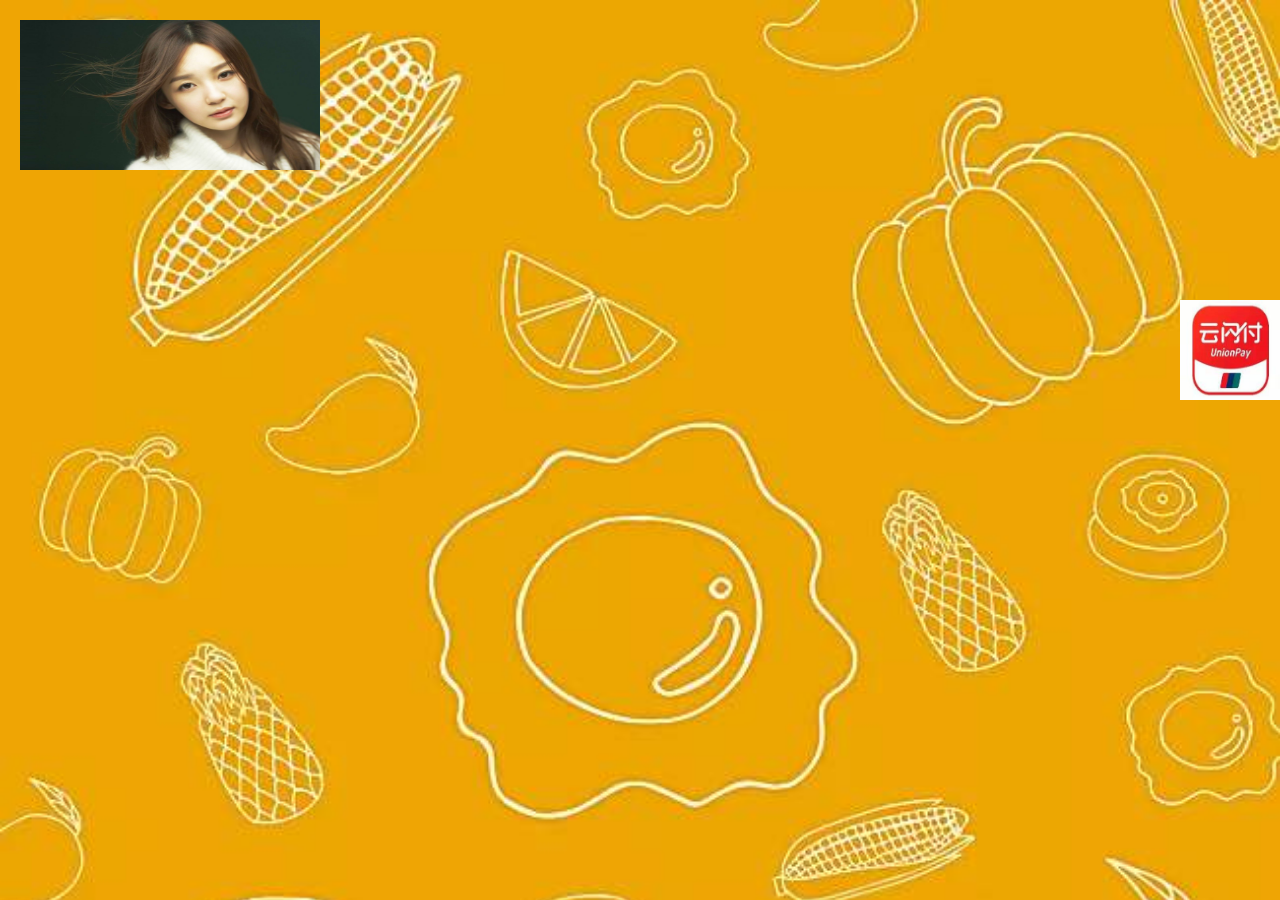
<file: page01.html>
<!DOCTYPE html>
<html lang="en">
<head>
    <meta charset="UTF-8">
    <title>二维码，美女logo,闪出大熊猫</title>
    <style>

        html,body{
            width: 100%;
            height: 100%;
            padding: 0;
            margin: 0;
        }
        div {
            width: 100%;
            height: 100%;
            background-color: salmon;
            position: relative;
            margin: 0 auto;
            /*overflow: hidden;*/
            background-image: url(images/bg.jpg);
            background-size: cover;
        }
        .box01{
            position: absolute;
            top: 20px;
            left: 20px;
            width: 300px;
            height: 150px;
        }
         .box01 img{
             width: 100%;
             height: 100%;
             position: absolute;
             top: 0;
             left: 0;
        }
        .box01 img:nth-of-type(1){
            z-index: 888;
        }
        .box01:hover img:nth-of-type(1){
            opacity: 0;
        }

        .box02 {
            width: 100px;
            height: 100px;
            position: absolute;
            top: 300px;
            right: 0;
        }
        .box02 img:nth-of-type(1) {
            width: 100%;
            height: 100%;
        }
        .box02 img:nth-of-type(2){
            width: 300px;
            height: 420px;
            position: absolute;
            left: -300px;
            top: -160px;
            display: none;
        }
        .box02:hover img:nth-of-type(2){
            display: block;
        }

        .box03{
            width: 200px;
            height: 200px;
            position: absolute;
            top: 400px;
            left: -840px;
            animation: sport 1s linear 1s 1 forwards;
        }
        @keyframes sport {
            to{
                transform: translateX(900px);
            }

        }
    </style>
</head>
<body>
<div>
    <div class="box01"><img src="images/1.jpg" alt="">
        <img src="images/2.jpg" alt="">
    </div>
    <div class="box02">
        <img src="images/ysf.jpg" alt="">
        <img src="images/ys.jpg" alt="">
    </div>
    <div class="box03">
        <img src="images/panda.jpg" alt="">
    </div>
</div>
</body>
</html>
</file>
